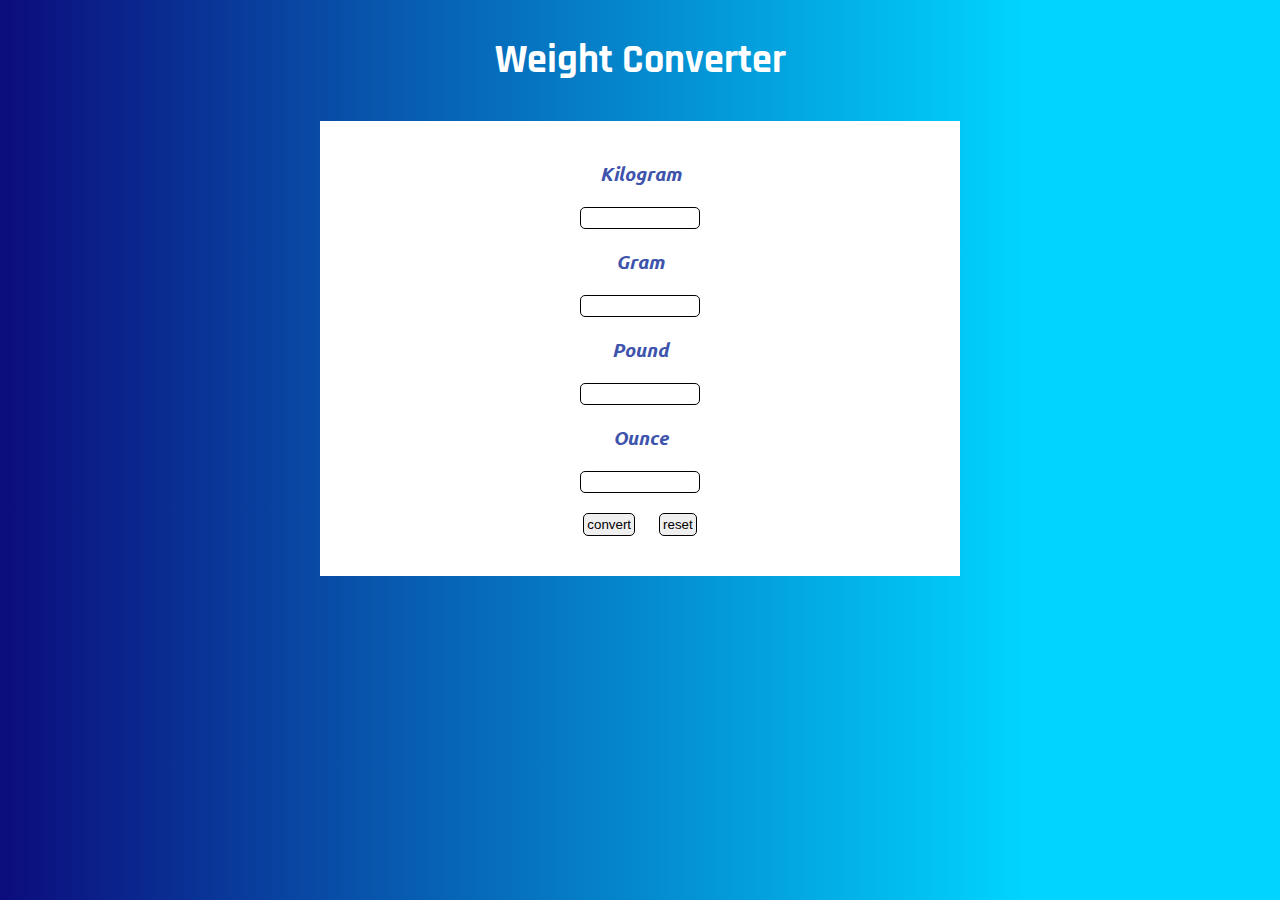
<file: index.html>
<html>
<head>
	<meta charset="utf-8">
	<meta name="viewport" content="width=device-width, initial-scale=1">
	<title>Weight Converter</title>
	<link rel="preconnect" href="https://fonts.googleapis.com">
	<link rel="preconnect" href="https://fonts.gstatic.com" crossorigin>
	<link href="https://fonts.googleapis.com/css2?family=Rajdhani:wght@700&family=Ubuntu&display=swap" rel="stylesheet">
	<link rel="stylesheet" type="text/css" href="weightConverter.css">
</head>
<body>
	<main>
		<section>
		<h1>Weight Converter</h1>
			<div class="container">
				<h3><em>Kilogram</em></h3>
				<input type="text" name="kg" class="kg-display"> 

				<h3><em>Gram</em></h3>
				<input type="text" name="gram" class="gram-display">

				<h3><em>Pound</em></h3>
				<input type="text" name="pound" class="pound-display">

				<h3><em>Ounce</em></h3>
				<input type="text" name="ounce" class="ounce-display"> <br>

				<button id= "convert-btn" >convert</button> <button id= "reset-btn" >reset</button>
			</div>
		</section>
	</main>
	<script type="text/javascript" src="weightConverter.js"></script>
</body>
</html>
</file>
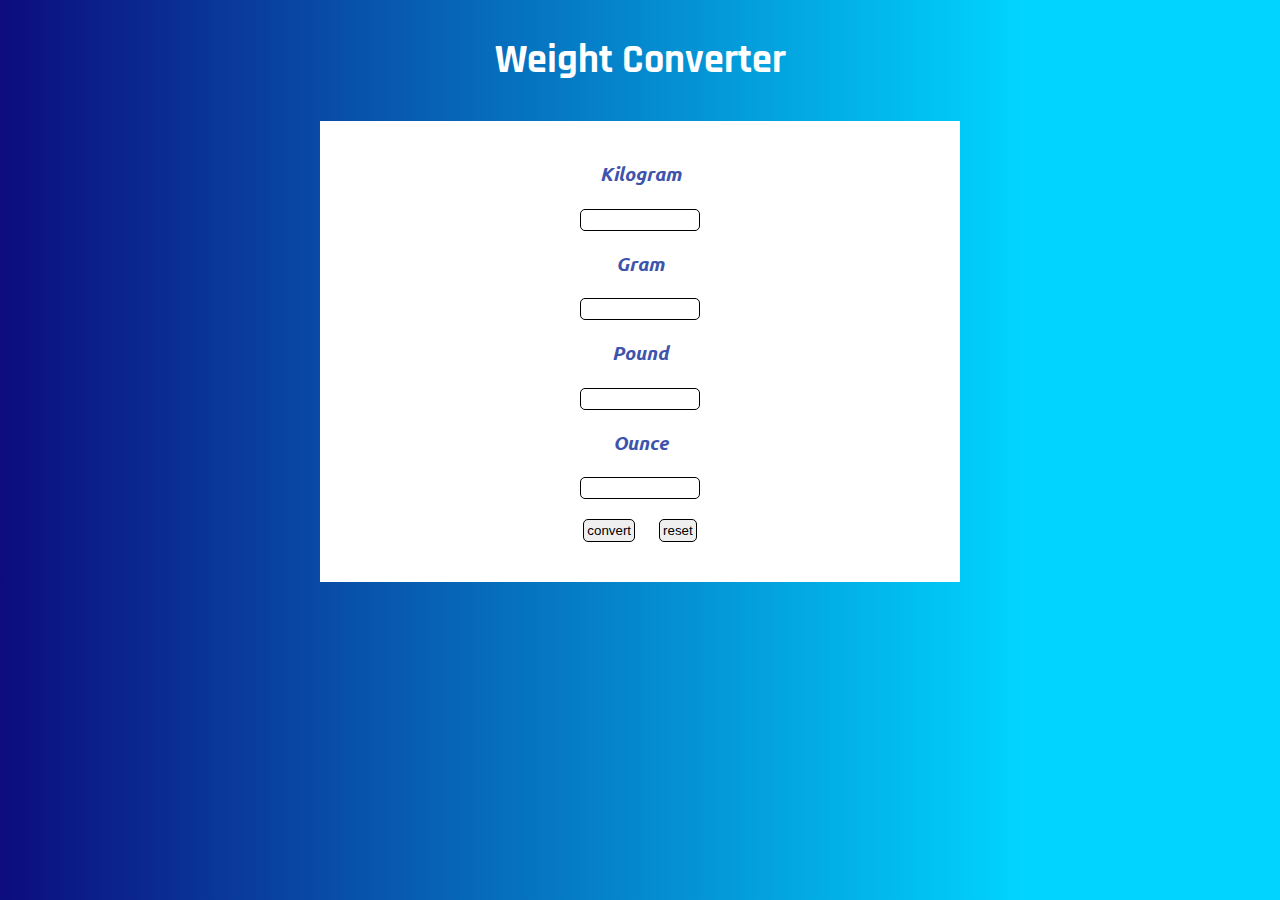
<file: index.html.html>
<!DOCTYPE html>
<html>
<head>
	<meta charset="utf-8">
	<meta name="viewport" content="width=device-width, initial-scale=1">
	<title>Weight Converter</title>
	<link rel="preconnect" href="https://fonts.googleapis.com">
	<link rel="preconnect" href="https://fonts.gstatic.com" crossorigin>
	<link href="https://fonts.googleapis.com/css2?family=Rajdhani:wght@700&family=Ubuntu&display=swap" rel="stylesheet">
	<link rel="stylesheet" type="text/css" href="weightConverter.css">
</head>
<body>
	<main>
		<section>
		<h1>Weight Converter</h1>
			<div class="container">
				<h3><em>Kilogram</em></h3>
				<input type="text" name="kg" class="kg-display"> 

				<h3><em>Gram</em></h3>
				<input type="text" name="gram" class="gram-display">

				<h3><em>Pound</em></h3>
				<input type="text" name="pound" class="pound-display">

				<h3><em>Ounce</em></h3>
				<input type="text" name="ounce" class="ounce-display"> <br>

				<button id= "convert-btn" >convert</button> <button id= "reset-btn" >reset</button>
			</div>
		</section>
	</main>
	<script type="text/javascript" src="weightConverter.js"></script>
</body>
</html>
</file>
<file: weightConverter.css>
*{
	padding: 0;
	margin: 0;
	box-sizing: border-box;
}

body{
	background: rgb(2,0,36);
	background: linear-gradient(90deg, rgba(2,0,36,1) 0%, rgba(12,12,125,1) 0%, rgba(0,212,255,1) 80%);

}

h1{
	margin: 25px;
	padding: 10px;
	text-align: center;
	font-family: 'Rajdhani', sans-serif;
	font-size: 2.5rem;
	font-weight: 700;
	color: #fff;
}

h3{
	margin: 20px;
	color: #3E54AC;
}

input{ 
	padding: 2.5px;
	border: 1px solid;
	border-radius: 5px;
	width: 120px;
}

button{
	margin: 20px 10px;
	padding: 3px;
	border: 1px solid;
	border-radius: 5px;
}

.container{
	font-family: 'Ubuntu', sans-serif;
	margin: 0 auto;
	padding: 20px;
	background: #fff;
	text-align: center;
	width: 50%;
}

.container h3 {
	font-family: 'Ubuntu', sans-serif;
}
</file>
